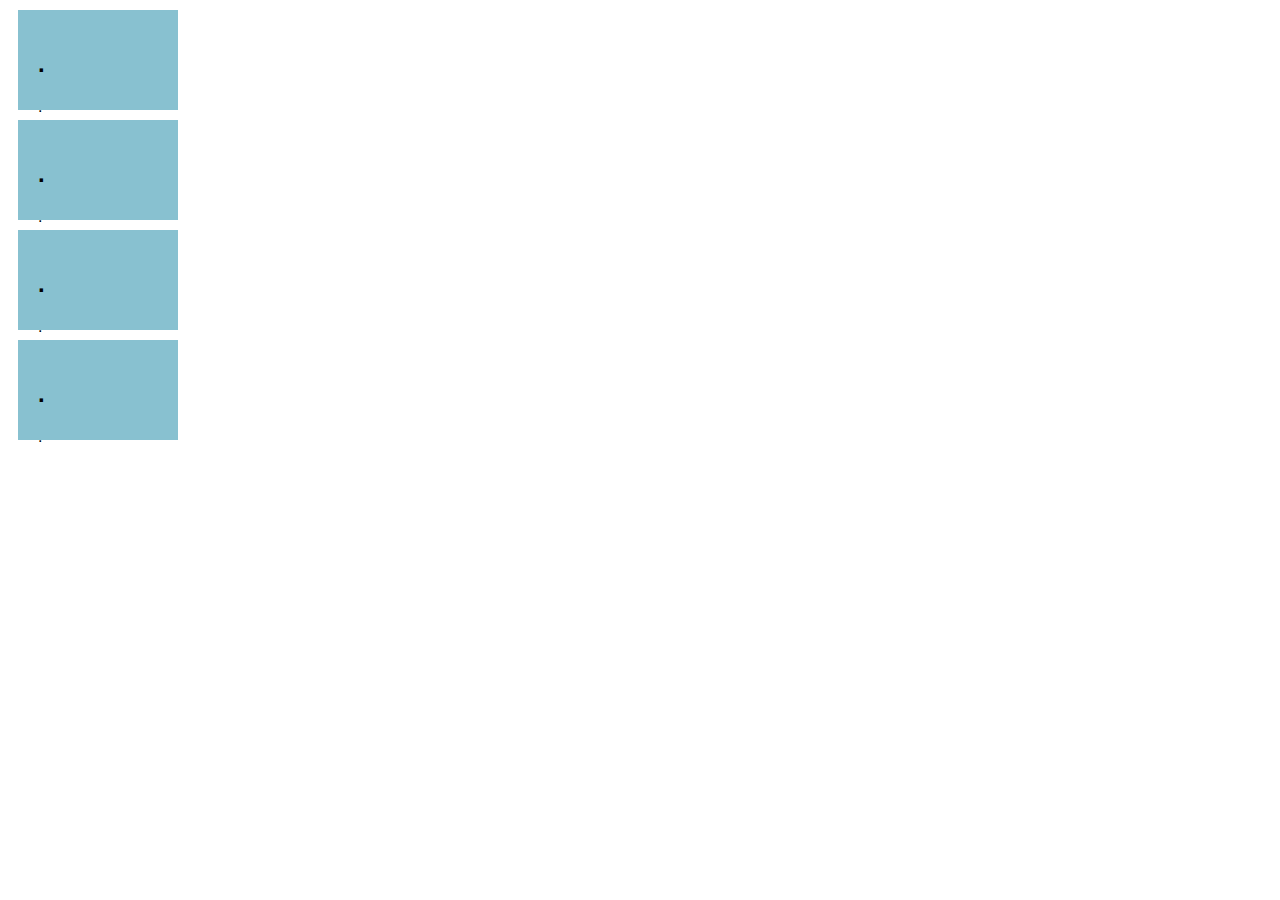
<file: job03/index.html>
<!DOCTYPE html>
<html lang="fr">

<head>
    <meta charset="UTF-8">
    <meta name="viewport" content="width=device-width, initial-scale=1.0">
    <link rel="stylesheet" href="style.css">
</head>
<body>
    <section>
        <h2>.</h2>
        <p>.</p>
    </section>
    <section>
        <h2>.</h2>
        <p>.</p>
    </section>
    <section>
        <h2>.</h2>
        <p>.</p>
    </section>
    <section>
        <h2>.</h2>
        <p>.</p>
    </section>
</body>
</html>
</file>
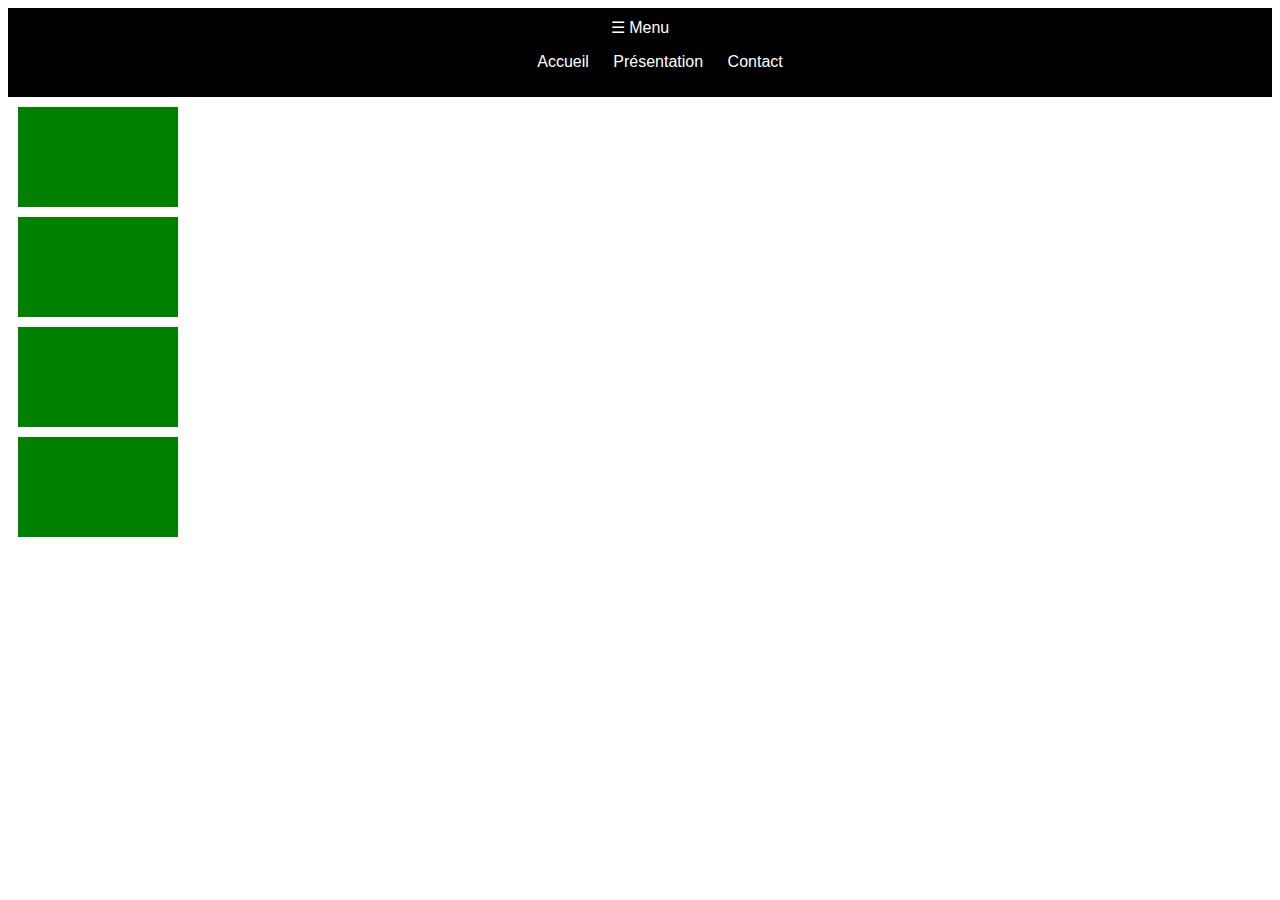
<file: job04/index.html>
<!DOCTYPE html>
<html lang="fr">

<head>
    <meta charset="UTF-8">
    <meta name="viewport" content="width=device-width, initial-scale=1.0">
    <link rel="stylesheet" href="style.css">
</head>

<body>
    <header>
        <div class="menu-toggle" id="mobile-menu">
            ☰ Menu
        </div>
        <nav class="nav">
            <ul>
                <li><a href="#">Accueil</a></li>
                <li><a href="#">Présentation</a></li>
                <li><a href="#">Contact</a></li>
            </ul>
        </nav>
    </header>
    <section>
        <h2></h2>
        <p></p>
    </section>

    <section>
        <h2></h2>
        <p></p>
    </section>

    <section>
        <h2></h2>
        <p></p>
    </section>

    <section>
        <h2></h2>
        <p></p>
    </section>
</body>
</body>
</html>
</file>
<file: job03/style.css>
body {
    font-family: Arial, sans-serif;
}
section {
    background-color: #88c1d0;
    padding: 20px;
    margin: 10px;
    width: 120px;
    height: 60px;
}
@media screen and (min-width: 0px) and (max-width: 0px) {
    section {
        background-color: #88c1d0
    }
}
@media screen and (min-width: 920px) and (max-width: 160px) {
    section {
        background-color: #88c1d0
    }
}
@media screen and (max-width: 180px) {
    section {
        background-color: #88c1d0
    }
}
</file>
<file: job04/style.css>
body {
    font-family: Arial, sans-serif;
}
header {
    background-color: #000000;
    color: #fff;
    padding: 10px;
    text-align: center;
}
.nav {
    display: flex;
    justify-content: space-around;
    list-style: none;
    padding: 0;
    margin: 0;
}

.nav li {
    display: inline;
}

.nav a {
    text-decoration: none;
    color: #fff;
    padding: 10px;
}

section {
    background-color: #88c1d0;
    padding: 20px;
    margin: 10px;
    width: 120px;
    height: 60px;
}
@media screen and (min-width: 1680px) {
    section {
        background-color: #88c1d0;
    }
}


@media screen and (min-width: 768px) {
    section {
        background-color: green;
    }
}


@media screen and (max-width: 320px) {
    .principale ul {
        display: none;
    }
    section {
        background-color:  red;
    }
}
</file>
